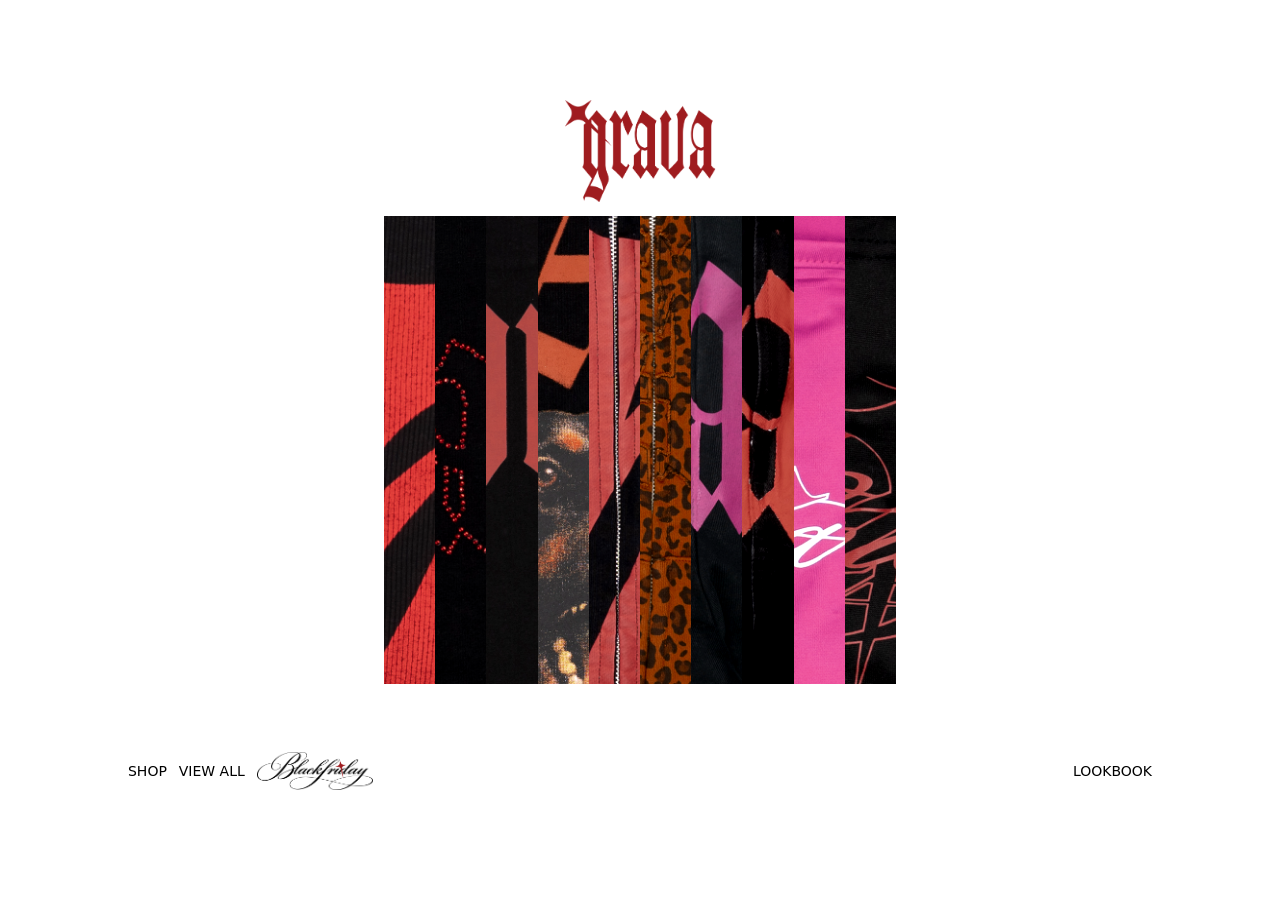
<file: shop.html>
<!DOCTYPE html>
<html lang="en">
<head>
  <meta charset="UTF-8">
  <meta name="viewport" content="width=device-width, initial-scale=1.0">
  <title>Shop</title>
  <link rel="stylesheet" href="css/styles.css">
</head>
<body class="page-shop">
  <a class="top-logo" href="index.html" aria-label="Ir al inicio">
    <img src="media/Recurso 10-11.png" alt="">
  </a>

  <main class="shop-layout" aria-label="Shop">
    <a class="shop-stripes" href="viewall.html" aria-label="Ver todo">
      <div class="stripe"><img class="stripe-img fx-1" src="media/001.png" alt=""></div>
      <div class="stripe"><img class="stripe-img fx-2" src="media/002.png" alt=""></div>
      <div class="stripe"><img class="stripe-img fx-3" src="media/003.png" alt=""></div>
      <div class="stripe"><img class="stripe-img fx-4" src="media/004.png"alt=""></div>
      <div class="stripe"><img class="stripe-img fx-7" src="media/005.png" alt=""></div>
      <div class="stripe"><img class="stripe-img fx-8" src="media/006.png" alt=""></div>
      <div class="stripe"><img class="stripe-img fx-9" src="media/007.png" alt=""></div>
      <div class="stripe"><img class="stripe-img fx-10" src="media/008.png" alt=""></div>
      <div class="stripe"><img class="stripe-img fx-9" src="media/009.png" alt=""></div>
      <div class="stripe"><img class="stripe-img fx-10" src="media/0010.png" alt=""></div>
    </a>
  </main>

  <div class="menu-overlay menu-overlay-dark" aria-label="Menú">
    <div class="menu-left">
      <a class="menu-link" href="shop.html">SHOP</a>
      <a class="menu-link" href="viewall.html">VIEW ALL</a>
      <img class="menu-thumb" src="media/Recurso 2-11.png" alt="" aria-hidden="true">
    </div>
    <a class="menu-link menu-lookbook" href="lookbook.html">LOOKBOOK</a>
  </div>
</body>
</html>
</file>
<file: css/styles.css>
@font-face {
  font-family: "Amador Gothic C";
  src: url("../media/3539-font.ttf") format("truetype");
  font-weight: 400;
  font-style: normal;
  font-display: swap;
}

* {
  margin: 0;
  padding: 0;
}

html {
  margin: 0;
  padding: 0;
}

body {
  margin: 0;
  padding: 0;
  background: black;
  overflow: hidden;
  letter-spacing: -0.001em;
}

/* --- SVG FRAME UP --- */
#svg-frame-layer {
  position: fixed;
  z-index: 20;
  width: 100vw;
  height: 100vh;
  top: 0;
  left: 0;
  pointer-events: none;
}

#svg-frame {
  width: 100%;
  height: 100%;
  object-fit: cover;
}

/* --- CRT CANVAS --- */
#crt80s {
  position: fixed;
  top: 0; left: 0;
  width: 100vw !important;
  height: 100vh !important;
  z-index: 10;
  pointer-events: none;
}

/* Hidden buffer for WebGL texture */
#carousel-buffer {
  display: none;
}

.noise-layer {
  position: fixed;
  inset: 0;
  z-index: 30;
  pointer-events: none;
  background-image: url("data:image/svg+xml,%3Csvg xmlns='http://www.w3.org/2000/svg' width='220' height='220'%3E%3Cfilter id='n'%3E%3CfeTurbulence type='fractalNoise' baseFrequency='.85' numOctaves='3' stitchTiles='stitch'/%3E%3CfeColorMatrix type='saturate' values='0'/%3E%3C/filter%3E%3Crect width='220' height='220' filter='url(%23n)' opacity='.55'/%3E%3C/svg%3E");
  background-size: 220px 220px;
  opacity: 0.12;
  filter: blur(0.7px);
  mix-blend-mode: overlay;
}

.text-contrast-layer {
  position: fixed;
  inset: 0;
  z-index: 35;
  pointer-events: none;
  background: rgba(0, 0, 0, 0.32);
}

.top-logo {
  position: fixed;
  top: 100px;
  left: 50%;
  transform: translateX(-50%);
  z-index: 40;
  pointer-events: auto;
  cursor: pointer;
  text-decoration: none;
}

.top-logo img {
  height: clamp(54px, 8vw, 110px);
  width: auto;
  display: block;
}

/* --- CARRUSEL --- */
#carousel {
  position: absolute;
  top: 0;
  left: 0;
  width: 100vw;
  height: 300vh; /* 3 slides */
  z-index: 1;
}

.slide {
  width: 100vw;
  height: 100vh;
}

.slide img,
.slide video {
  width: 100%;
  height: 100%;
  object-fit: cover;
  display: block;
}

#distortCanvas {
  display: none;
}

.menu-overlay {
  position: fixed;
  left: 0;
  right: 0;
  bottom: 110px;
  z-index: 40;
  display: flex;
  align-items: center;
  justify-content: space-between;
  padding: 0 clamp(56px, 10vw, 220px);
  color: #ffffff;
  font-family: ui-sans-serif, system-ui, -apple-system, Segoe UI, Roboto, Helvetica, Arial;
  font-size: 14px;
  font-weight: 500;
  line-height: 1;
}

.menu-left {
  display: inline-flex;
  align-items: center;
  gap: 12px;
}

.menu-link {
  color: #ffffff;
  text-decoration: none;
}

.menu-link:hover {
  text-decoration: underline;
  text-underline-offset: 3px;
  color: #900e0e;
}

.menu-thumb {
  height: 38px;
  width: auto;
  display: block;
}

.page-shop {
  background: #ffffff;
}

.page-shop .menu-overlay,
.page-shop .menu-link {
  color: #000000;
}

.page-viewall {
  background: #ffffff;
  overflow-y: auto;
}

.page-viewall .menu-overlay,
.page-viewall .menu-link {
  color: #000000;
}

.page-lookbook {
  background: #ffffff;
}

.page-lookbook .menu-overlay,
.page-lookbook .menu-link {
  color: #000000;
}

.page-ppd {
  background: #ffffff;
  overflow: hidden;
}

.page-ppd .menu-overlay,
.page-ppd .menu-link {
  color: #000000;
}

.ppd-layout {
  min-height: 100vh;
  display: grid;
  place-items: center;
  padding: 0;
  background: #ffffff;
}

.ppd-container {
  width: min(980px, calc(100% - 64px));
  margin: 0 auto;
}

.ppd-panel {
  height: clamp(400px, 50vh, 600px);
  display: grid;
  grid-template-columns: 1.15fr 0.85fr;
  column-gap: 5px;
  align-items: start;
}

.ppd-gallery {
  height: 100%;
  overflow-y: auto;
  overflow-x: hidden;
  padding-right: 10px;
}

.ppd-grid {
  display: grid;
  grid-template-columns: repeat(2, 1fr);
  column-gap: 5px;
  row-gap: 5px;
}

.ppd-media {
  width: 100%;
  aspect-ratio: 4 / 5;
  overflow: hidden;
}

.ppd-media img {
  width: 100%;
  height: 100%;
  object-fit: cover;
  display: block;
}

.ppd-info {
  height: 100%;
  overflow-y: auto;
  overflow-x: hidden;
  padding-right: 10px;
  padding-left: 4px;
}

.ppd-title {
  font-family: "Amador Gothic C", ui-sans-serif, system-ui, -apple-system, Segoe UI, Roboto, Helvetica, Arial;
  font-size: clamp(20px, 2.1vw, 28px);
  font-weight: 500;
  text-transform: none;
  color: #9f1c23;
}

.ppd-price {
  margin-top: 6px;
  font-family: ui-sans-serif, system-ui, -apple-system, Segoe UI, Roboto, Helvetica, Arial;
  font-size: 13px;
  color: rgba(0, 0, 0, 0.45);
}

.ppd-description {
  margin-top: 14px;
  font-family: ui-sans-serif, system-ui, -apple-system, Segoe UI, Roboto, Helvetica, Arial;
  font-size: 12px;
  line-height: 1.45;
  color: rgba(0, 0, 0, 0.8);
}

.ppd-section {
  margin-top: 22px;
}

.ppd-section-title {
  font-family: ui-sans-serif, system-ui, -apple-system, Segoe UI, Roboto, Helvetica, Arial;
  font-size: 10px;
  color: rgba(0, 0, 0, 0.75);
  margin-bottom: 10px;
}

.ppd-sizes {
  display: flex;
  flex-wrap: wrap;
  gap: 8px;
}

.ppd-size {
  appearance: none;
  border: 1px solid rgba(0, 0, 0, 0.18);
  background: transparent;
  color: rgba(0, 0, 0, 0.9);
  padding: 8px 10px;
  font-family: ui-sans-serif, system-ui, -apple-system, Segoe UI, Roboto, Helvetica, Arial;
  font-size: 11px;
  text-transform: uppercase;
  cursor: pointer;
}

.ppd-size:hover {
  border-color: rgba(0, 0, 0, 0.45);
}

.ppd-size:focus-visible {
  outline: 1px solid rgba(0, 0, 0, 0.85);
  outline-offset: 2px;
}

.ppd-actions {
  margin-top: 18px;
  display: grid;
  gap: 8px;
}

.ppd-btn {
  width: 100%;
  height: 40px;
  border: 1px solid rgba(0, 0, 0, 0.18);
  background: transparent;
  color: rgba(0, 0, 0, 0.9);
  font-family: ui-sans-serif, system-ui, -apple-system, Segoe UI, Roboto, Helvetica, Arial;
  font-size: 11px;
  text-transform: uppercase;
  cursor: pointer;
}

.ppd-btn-outline:hover {
  border-color: rgba(0, 0, 0, 0.45);
}

.ppd-btn-solid {
  background: rgba(0, 0, 0, 0.92);
  color: #ffffff;
  border-color: rgba(0, 0, 0, 0.92);
}

.ppd-btn-solid:hover {
  background: rgba(0, 0, 0, 1);
  border-color: rgba(0, 0, 0, 1);
}

.ppd-accordion {
  margin-top: 16px;
  border-top: 1px solid rgba(0, 0, 0, 0.12);
  padding-top: 12px;
}

.ppd-accordion summary {
  list-style: none;
  font-family: ui-sans-serif, system-ui, -apple-system, Segoe UI, Roboto, Helvetica, Arial;
  font-size: 11px;
  color: rgba(0, 0, 0, 0.85);
  text-transform: uppercase;
  cursor: pointer;
  display: flex;
  align-items: center;
  justify-content: space-between;
}

.ppd-accordion summary::-webkit-details-marker {
  display: none;
}

.ppd-accordion summary::after {
  content: "+";
  color: rgba(0, 0, 0, 0.6);
}

.ppd-accordion[open] summary::after {
  content: "–";
}

.ppd-accordion-body {
  margin-top: 10px;
  font-family: ui-sans-serif, system-ui, -apple-system, Segoe UI, Roboto, Helvetica, Arial;
  font-size: 12px;
  color: rgba(0, 0, 0, 0.75);
  display: grid;
  gap: 6px;
}

@media (max-width: 900px) {
  .ppd-panel {
    grid-template-columns: 1fr;
    grid-template-rows: 1fr 1fr;
    row-gap: 15px;
    height: min(clamp(560px, 70vh, 820px), calc(100vh - 40px));
  }

  .ppd-gallery,
  .ppd-info {
    padding-right: 0;
  }
}

.lookbook-layout {
  min-height: 100vh;
  display: grid;
  place-items: center;
  padding: 0;
  background: #ffffff;
}

.lookbook-container {
  width: min(980px, calc(100% - 64px));
  margin: 0 auto;
}

.lookbook-panel {
  height: clamp(320px, 52vh, 520px);
  display: grid;
  grid-template-columns: auto 1fr;
  column-gap: 5px;
  align-items: start;
}

.lookbook-selected {
  height: 100%;
  aspect-ratio: 4 / 5;
  overflow: hidden;
}

.lookbook-selected-img {
  width: 100%;
  height: 100%;
  object-fit: cover;
  display: block;
}

.lookbook-thumbs {
  height: 100%;
  overflow-y: auto;
  overflow-x: hidden;
  padding-right: 10px;
}

.lookbook-grid {
  display: grid;
  grid-template-columns: repeat(4, 1fr);
  column-gap: 5px;
  row-gap: 5px;
}

.lookbook-thumb {
  appearance: none;
  border: 0;
  padding: 0;
  margin: 0;
  background: transparent;
  cursor: pointer;
  display: block;
  width: 100%;
  aspect-ratio: 4 / 5;
  overflow: hidden;
}

.lookbook-thumb img {
  width: 100%;
  height: 100%;
  object-fit: cover;
  display: block;
}

.lookbook-thumb.is-active {
  outline: 1px solid rgba(0, 0, 0, 0.75);
  outline-offset: -1px;
}

.lookbook-thumb:focus-visible {
  outline: 1px solid rgba(0, 0, 0, 0.9);
  outline-offset: -1px;
}

@media (max-width: 900px) {
  .lookbook-panel {
    grid-template-columns: 1fr;
    grid-template-rows: auto 1fr;
    row-gap: 15px;
    height: min(clamp(520px, 70vh, 760px), calc(100vh - 40px));
  }

  .lookbook-selected {
    width: 100%;
    height: auto;
  }

  .lookbook-thumbs {
    height: 100%;
  }
}

.viewall-layout {
  min-height: 100vh;
  background: #ffffff;
  padding-top: 240px;
  padding-bottom: 220px;
}

.viewall-container {
  width: min(980px, calc(100% - 64px));
  margin: 0 auto;
}

.viewall-hero {
  width: 100%;
  height: clamp(240px, 28vw, 390px);
  overflow: hidden;
}

.viewall-hero-img {
  width: 100%;
  height: 100%;
  object-fit: cover;
  display: block;
}

.viewall-grid {
  margin-top: 5px;
  display: grid;
  grid-template-columns: repeat(4, 1fr);
  column-gap: 5px;
  row-gap: 15px;
}

.product-card {
  color: inherit;
  text-decoration: none;
  cursor: pointer;
}

.product-media {
  width: 100%;
  aspect-ratio: 4 / 5;
  position: relative;
  overflow: hidden;
}

.product-carousel-btn {
  appearance: none;
  border: 0;
  padding: 0;
  margin: 0;
  position: absolute;
  top: 50%;
  transform: translateY(-50%);
  width: 28px;
  height: 28px;
  border-radius: 999px;
  background: rgba(255, 255, 255, 0.75);
  color: rgba(0, 0, 0, 0.85);
  display: grid;
  place-items: center;
  font-size: 18px;
  line-height: 1;
  cursor: pointer;
  opacity: 0;
  transition: opacity 140ms ease;
}

.product-carousel-btn.is-prev {
  left: 6px;
}

.product-carousel-btn.is-next {
  right: 6px;
}

.product-card:hover .product-carousel-btn,
.product-card:focus-within .product-carousel-btn {
  opacity: 1;
}

.product-carousel-btn:focus-visible {
  outline: 1px solid rgba(0, 0, 0, 0.85);
  outline-offset: 2px;
}

.product-media img {
  width: 100%;
  height: 100%;
  object-fit: cover;
  display: block;
}

.size-bar {
  position: absolute;
  left: 0;
  right: 0;
  bottom: 0;
  height: 34px;
  display: flex;
  align-items: center;
  justify-content: center;
  gap: 18px;
  background: rgba(255, 255, 255, 0.92);
  color: rgba(0, 0, 0, 0.9);
  font-family: ui-sans-serif, system-ui, -apple-system, Segoe UI, Roboto, Helvetica, Arial;
  font-size: 11px;
  opacity: 0;
  transform: translateY(6px);
  transition: opacity 140ms ease, transform 140ms ease;
}

.product-card:hover .size-bar,
.product-card:focus-within .size-bar {
  opacity: 1;
  transform: translateY(0);
}

.product-meta {
  margin-top: 6px;
  display: flex;
  flex-direction: column;
  align-items: flex-start;
  gap: 4px;
  font-family: ui-sans-serif, system-ui, -apple-system, Segoe UI, Roboto, Helvetica, Arial;
  font-size: 12px;
  color: rgba(0, 0, 0, 0.85);
}

.product-name {
  text-transform: uppercase;
}

.product-price {
  font-variant-numeric: tabular-nums;
  color: rgba(0, 0, 0, 0.45);
}

.shop-your-look {
  margin-top: 80px;
}

.shop-your-look-title {
  font-family: ui-sans-serif, system-ui, -apple-system, Segoe UI, Roboto, Helvetica, Arial;
  font-size: 10px;
  color: rgba(0, 0, 0, 0.75);
  margin-bottom: 12px;
}

.look-row {
  display: grid;
  grid-auto-flow: column;
  grid-auto-columns: clamp(160px, 20vw, 230px);
  gap: 5px;
  overflow-x: auto;
  padding-bottom: 10px;
  scroll-snap-type: x mandatory;
  -webkit-overflow-scrolling: touch;
}

.look-item {
  display: block;
  width: 100%;
  aspect-ratio: 4 / 5;
  overflow: hidden;
  text-decoration: none;
  scroll-snap-align: start;
}

.look-item img {
  width: 100%;
  height: 100%;
  object-fit: cover;
  display: block;
}

@media (max-width: 900px) {
  .viewall-grid {
    grid-template-columns: repeat(2, 1fr);
  }
}

@media (max-width: 520px) {
  .viewall-container {
    width: calc(100% - 40px);
  }

  .viewall-grid {
    grid-template-columns: 1fr;
  }
}

.shop-layout {
  min-height: 100vh;
  display: grid;
  place-items: center;
  padding: 0;
  background: #ffffff;
}

.shop-stripes {
  width: 40vw;
  height: clamp(320px, 52vh, 520px);
  display: flex;
  gap: 0;
  text-decoration: none;
}

@media (max-width: 900px) {
  .shop-stripes {
    width: 70vw;
  }
}

@media (max-width: 520px) {
  .shop-stripes {
    width: calc(100vw - 40px);
    height: 52vh;
  }
}

.stripe {
  flex: 1 1 0;
  overflow: hidden;
}

.stripe-split {
  display: flex;
  flex-direction: column;
}

.stripe-img {
  width: 100%;
  height: 100%;
  display: block;
  object-fit: cover;
}

.stripe-split .stripe-img {
  height: 50%;
}

.fx-1 { filter: saturate(0.85) contrast(1.1); }
.fx-2 { filter: saturate(0.7) contrast(1.25) brightness(0.95); }
.fx-3 { filter: grayscale(0.2) contrast(1.15) brightness(0.98); }
.fx-4 { filter: hue-rotate(12deg) saturate(0.8) contrast(1.2); }
.fx-5 { filter: hue-rotate(-18deg) saturate(0.85) contrast(1.15); }
.fx-6 { filter: saturate(0.65) contrast(1.35) brightness(0.92); }
.fx-7 { filter: grayscale(0.35) contrast(1.22); }
.fx-8 { filter: hue-rotate(32deg) saturate(0.75) contrast(1.18); }
.fx-9 { filter: hue-rotate(-36deg) saturate(0.75) contrast(1.18); }
.fx-10 { filter: saturate(0.6) contrast(1.35) brightness(0.9); }
</file>
